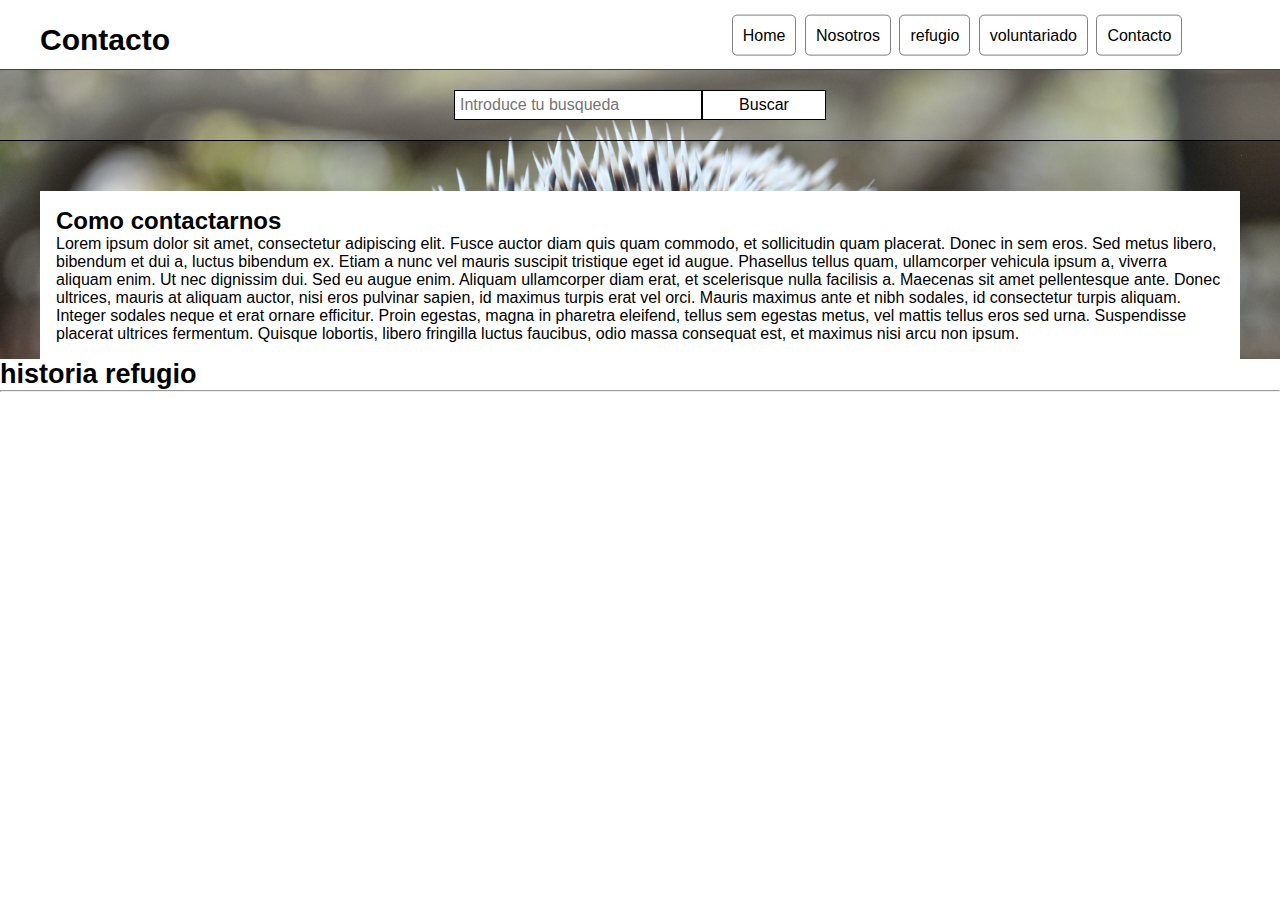
<file: src/pages/contacto.html>
<!DOCTYPE html>
<html lang="en">

<head>
    <meta charset="UTF-8">
    <meta http-equiv="X-UA-Compatible" content="IE=edge">
    <meta name="viewport" content="width=device-width, initial-scale=1.0">
    <title>Contacto</title>
    <link rel="stylesheet" href="../css/styles.css">
</head>

<body>
    <header>
        <div class=" box">
            <div id="logo">
                <h1>Contacto</h1>
            </div>
            <nav id="menu">
                <ul>
                    <li><a href="../index.html">Home</a></li>
                    <li><a href="./nosotros.html">Nosotros</a></li>
                    <li><a href="./refugio.html">refugio</a></li>
                    <li><a href="./voluntariado.html">voluntariado</a></li>
                    <li><a href="./contacto.html">Contacto</a></li>
                </ul>
            </nav>
        </div>
    </header>
    <main>
        <section id="searcher">
            <form action="">
                <input type="text" placeholder="Introduce tu busqueda"><button type="submit">Buscar</button>
            </form>
        </section>
        <article class="box">
            <h3>Como contactarnos</h3>
            <p>
                Lorem ipsum dolor sit amet, consectetur adipiscing elit. Fusce auctor diam quis quam
                commodo, et
                sollicitudin quam placerat. Donec in sem eros. Sed metus libero, bibendum et dui a,
                luctus
                bibendum ex. Etiam a nunc vel mauris suscipit tristique eget id augue. Phasellus tellus
                quam,
                ullamcorper vehicula ipsum a, viverra aliquam enim. Ut nec dignissim dui. Sed eu augue
                enim.
                Aliquam ullamcorper diam erat, et scelerisque nulla facilisis a. Maecenas sit amet
                pellentesque
                ante. Donec ultrices, mauris at aliquam auctor, nisi eros pulvinar sapien, id maximus
                turpis
                erat vel orci. Mauris maximus ante et nibh sodales, id consectetur turpis aliquam.
                Integer
                sodales neque et erat ornare efficitur. Proin egestas, magna in pharetra eleifend,
                tellus sem
                egestas metus, vel mattis tellus eros sed urna. Suspendisse placerat ultrices fermentum.
                Quisque
                lobortis, libero fringilla luctus faucibus, odio massa consequat est, et maximus nisi
                arcu non
                ipsum.
            </p>
        </article>
        </section>
    </main>


    <h2>historia refugio</h2>
    <hr>
    </header>





</body>

</html>
</file>
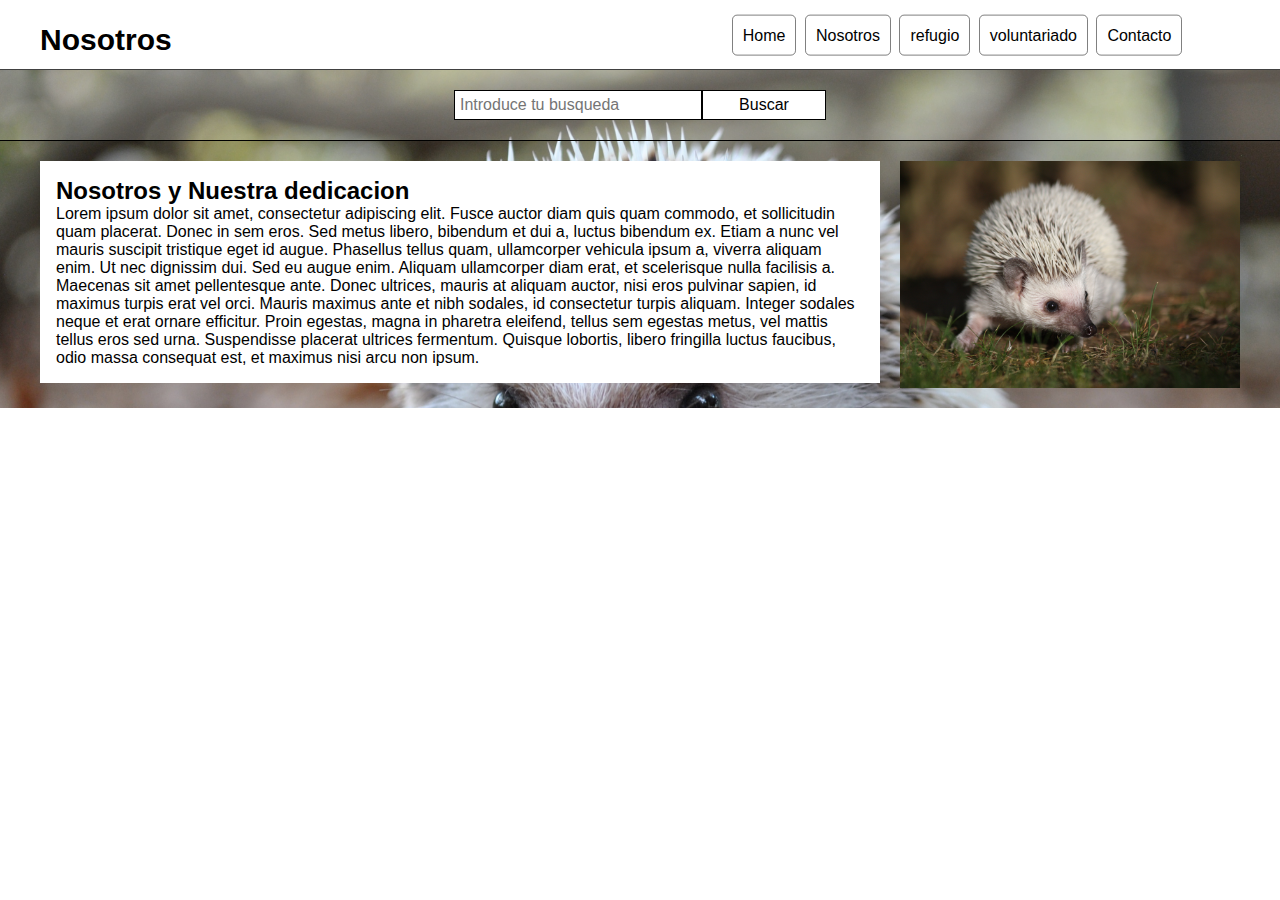
<file: src/pages/nosotros.html>
<!DOCTYPE html>
<html lang="en">
<head>
    <meta charset="UTF-8">
    <meta http-equiv="X-UA-Compatible" content="IE=edge">
    <meta name="viewport" content="width=device-width, initial-scale=1.0">
    <title>Nosotros</title>
    <link rel="stylesheet" href="../css/styles.css">
    </head>
<body>
    <header>
        <div class=" box">
    <div id="logo">
        <h1>Nosotros</h1>
    </div>
    <nav id="menu">
        <ul>
            <li><a href="../index.html">Home</a></li>
            <li><a href="./nosotros.html">Nosotros</a></li>
            <li><a href="./refugio.html">refugio</a></li>
            <li><a href="./voluntariado.html">voluntariado</a></li>
            <li><a href="./contacto.html">Contacto</a></li>
        </ul>
    </nav>
    </div>
</header>
    <main id="page-nosotros">
        <section id="searcher"> 
            <form action="">
                <input type="text" placeholder="Introduce tu busqueda"><button type="submit">Buscar</button>
            </form>
        </section>
        <div class="box">
            <article class="sidebar-content">
                <h3>Nosotros y Nuestra dedicacion</h3>
                <p>
                    Lorem ipsum dolor sit amet, consectetur adipiscing elit. Fusce auctor diam quis quam
                    commodo, et
                    sollicitudin quam placerat. Donec in sem eros. Sed metus libero, bibendum et dui a,
                    luctus
                    bibendum ex. Etiam a nunc vel mauris suscipit tristique eget id augue. Phasellus tellus
                    quam,
                    ullamcorper vehicula ipsum a, viverra aliquam enim. Ut nec dignissim dui. Sed eu augue
                    enim.
                    Aliquam ullamcorper diam erat, et scelerisque nulla facilisis a. Maecenas sit amet
                    pellentesque
                    ante. Donec ultrices, mauris at aliquam auctor, nisi eros pulvinar sapien, id maximus
                    turpis
                    erat vel orci. Mauris maximus ante et nibh sodales, id consectetur turpis aliquam.
                    Integer
                    sodales neque et erat ornare efficitur. Proin egestas, magna in pharetra eleifend,
                    tellus sem
                    egestas metus, vel mattis tellus eros sed urna. Suspendisse placerat ultrices fermentum.
                    Quisque
                    lobortis, libero fringilla luctus faucibus, odio massa consequat est, et maximus nisi
                    arcu non
                    ipsum.
                </p>
            </article><section class="sidebar">
                <picture>
                    <img src="../images/hedgehog-2.jpg">
                </picture>
            </section>
        </div>
    
            

    </main>



    </body>

</html>
</file>
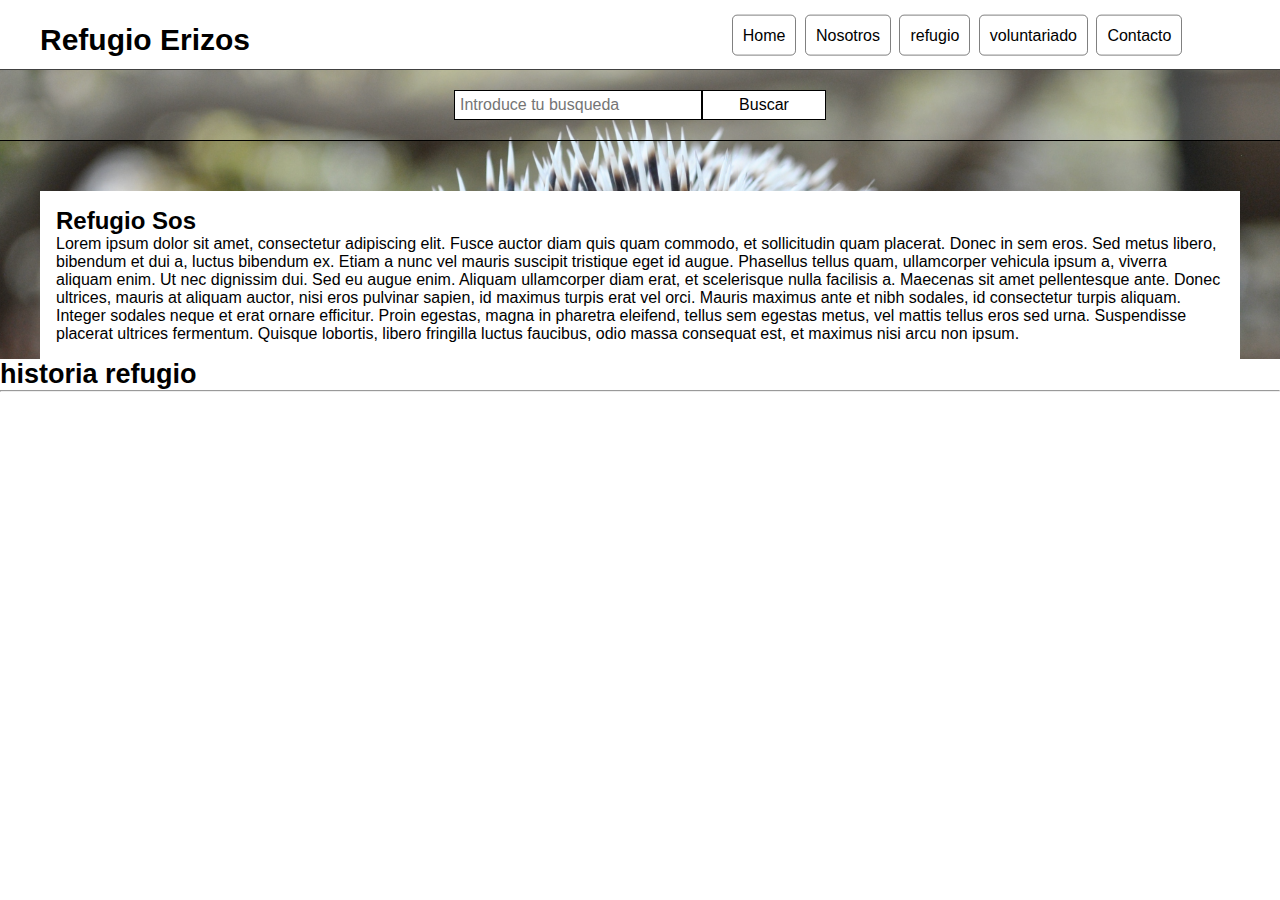
<file: src/pages/refugio.html>
<!DOCTYPE html>
<html lang="en">

<head>
    <meta charset="UTF-8">
    <meta http-equiv="X-UA-Compatible" content="IE=edge">
    <meta name="viewport" content="width=device-width, initial-scale=1.0">
    <title>Refugio</title>
    <link rel="stylesheet" href="../css/styles.css">
</head>

<body>
    <header>
        <div class=" box">
            <div id="logo">
                <h1>Refugio Erizos</h1>
            </div>
            <nav id="menu">
                <ul>
                    <li><a href="../index.html">Home</a></li>
                    <li><a href="./nosotros.html">Nosotros</a></li>
                    <li><a href="./refugio.html">refugio</a></li>
                    <li><a href="./voluntariado.html">voluntariado</a></li>
                    <li><a href="./contacto.html">Contacto</a></li>
                </ul>
            </nav>
        </div>
    </header>
    <main>
        <section id="searcher">
            <form action="">
                <input type="text" placeholder="Introduce tu busqueda"><button type="submit">Buscar</button>
            </form>
        </section>
        <article class="box">
            <h3>Refugio Sos</h3>
            <p>
                Lorem ipsum dolor sit amet, consectetur adipiscing elit. Fusce auctor diam quis quam
                commodo, et
                sollicitudin quam placerat. Donec in sem eros. Sed metus libero, bibendum et dui a,
                luctus
                bibendum ex. Etiam a nunc vel mauris suscipit tristique eget id augue. Phasellus tellus
                quam,
                ullamcorper vehicula ipsum a, viverra aliquam enim. Ut nec dignissim dui. Sed eu augue
                enim.
                Aliquam ullamcorper diam erat, et scelerisque nulla facilisis a. Maecenas sit amet
                pellentesque
                ante. Donec ultrices, mauris at aliquam auctor, nisi eros pulvinar sapien, id maximus
                turpis
                erat vel orci. Mauris maximus ante et nibh sodales, id consectetur turpis aliquam.
                Integer
                sodales neque et erat ornare efficitur. Proin egestas, magna in pharetra eleifend,
                tellus sem
                egestas metus, vel mattis tellus eros sed urna. Suspendisse placerat ultrices fermentum.
                Quisque
                lobortis, libero fringilla luctus faucibus, odio massa consequat est, et maximus nisi
                arcu non
                ipsum.
            </p>
        </article>
        </section>
    </main>


    <h2>historia refugio</h2>
    <hr>
    </header>





</body>

</html>
</file>
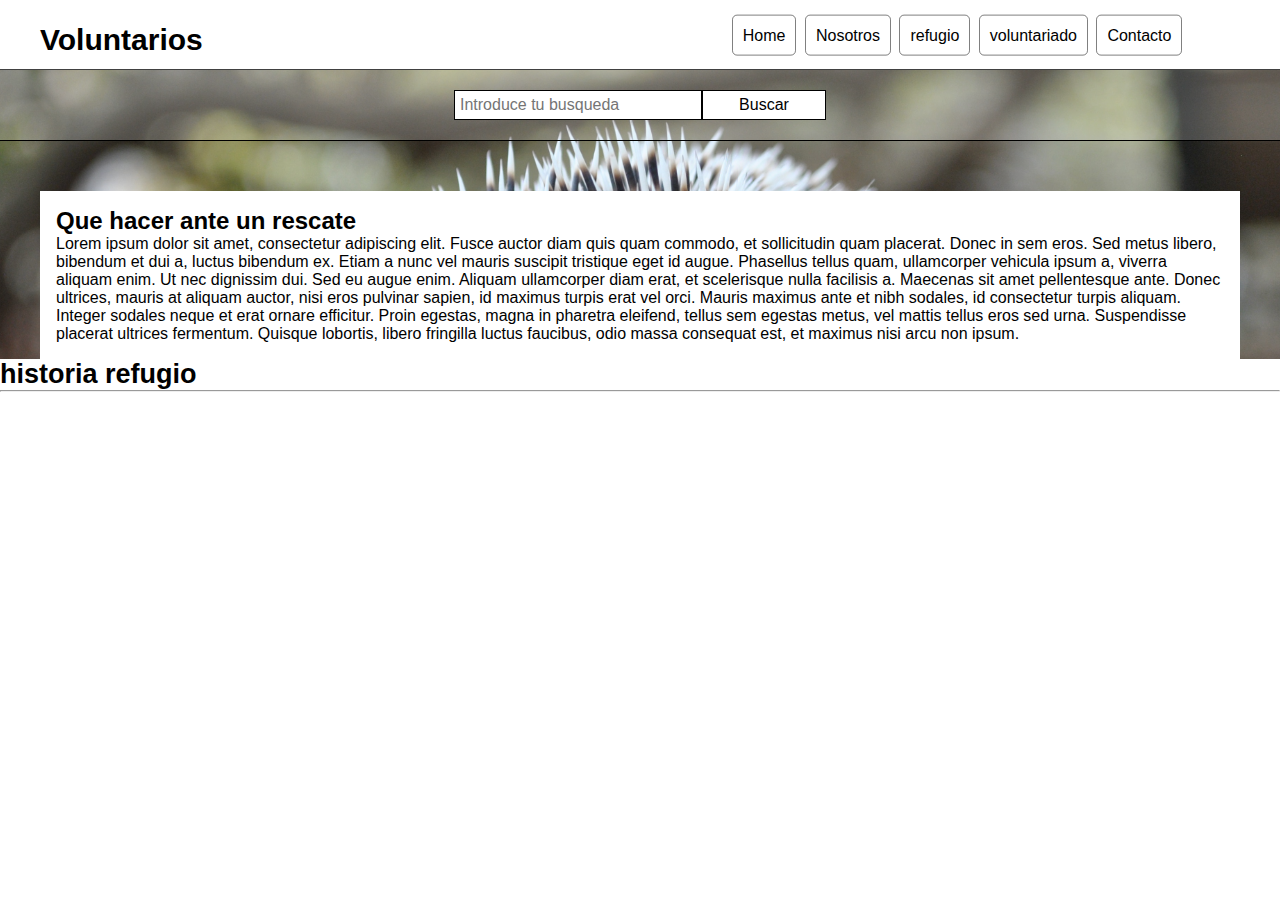
<file: src/pages/voluntariado.html>
<!DOCTYPE html>
<html lang="en">

<head>
    <meta charset="UTF-8">
    <meta http-equiv="X-UA-Compatible" content="IE=edge">
    <meta name="viewport" content="width=device-width, initial-scale=1.0">
    <title>voluntariado</title>
    <link rel="stylesheet" href="../css/styles.css">
</head>

<body>
    <header>
        <div class=" box">
            <div id="logo">
                <h1>Voluntarios</h1>
            </div>
            <nav id="menu">
                <ul>
                    <li><a href="../index.html">Home</a></li>
                    <li><a href="./nosotros.html">Nosotros</a></li>
                    <li><a href="./refugio.html">refugio</a></li>
                    <li><a href="./voluntariado.html">voluntariado</a></li>
                    <li><a href="./contacto.html">Contacto</a></li>
                </ul>
            </nav>
        </div>
    </header>
    <main>
        <section id="searcher">
            <form action="">
                <input type="text" placeholder="Introduce tu busqueda"><button type="submit">Buscar</button>
            </form>
        </section>
        <article class="box">
            <h3>Que hacer ante un rescate</h3>
            <p>
                Lorem ipsum dolor sit amet, consectetur adipiscing elit. Fusce auctor diam quis quam
                commodo, et
                sollicitudin quam placerat. Donec in sem eros. Sed metus libero, bibendum et dui a,
                luctus
                bibendum ex. Etiam a nunc vel mauris suscipit tristique eget id augue. Phasellus tellus
                quam,
                ullamcorper vehicula ipsum a, viverra aliquam enim. Ut nec dignissim dui. Sed eu augue
                enim.
                Aliquam ullamcorper diam erat, et scelerisque nulla facilisis a. Maecenas sit amet
                pellentesque
                ante. Donec ultrices, mauris at aliquam auctor, nisi eros pulvinar sapien, id maximus
                turpis
                erat vel orci. Mauris maximus ante et nibh sodales, id consectetur turpis aliquam.
                Integer
                sodales neque et erat ornare efficitur. Proin egestas, magna in pharetra eleifend,
                tellus sem
                egestas metus, vel mattis tellus eros sed urna. Suspendisse placerat ultrices fermentum.
                Quisque
                lobortis, libero fringilla luctus faucibus, odio massa consequat est, et maximus nisi
                arcu non
                ipsum.
            </p>
        </article>
        </section>
    </main>


    <h2>historia refugio</h2>
    <hr>
    </header>





</body>

</html>
</file>
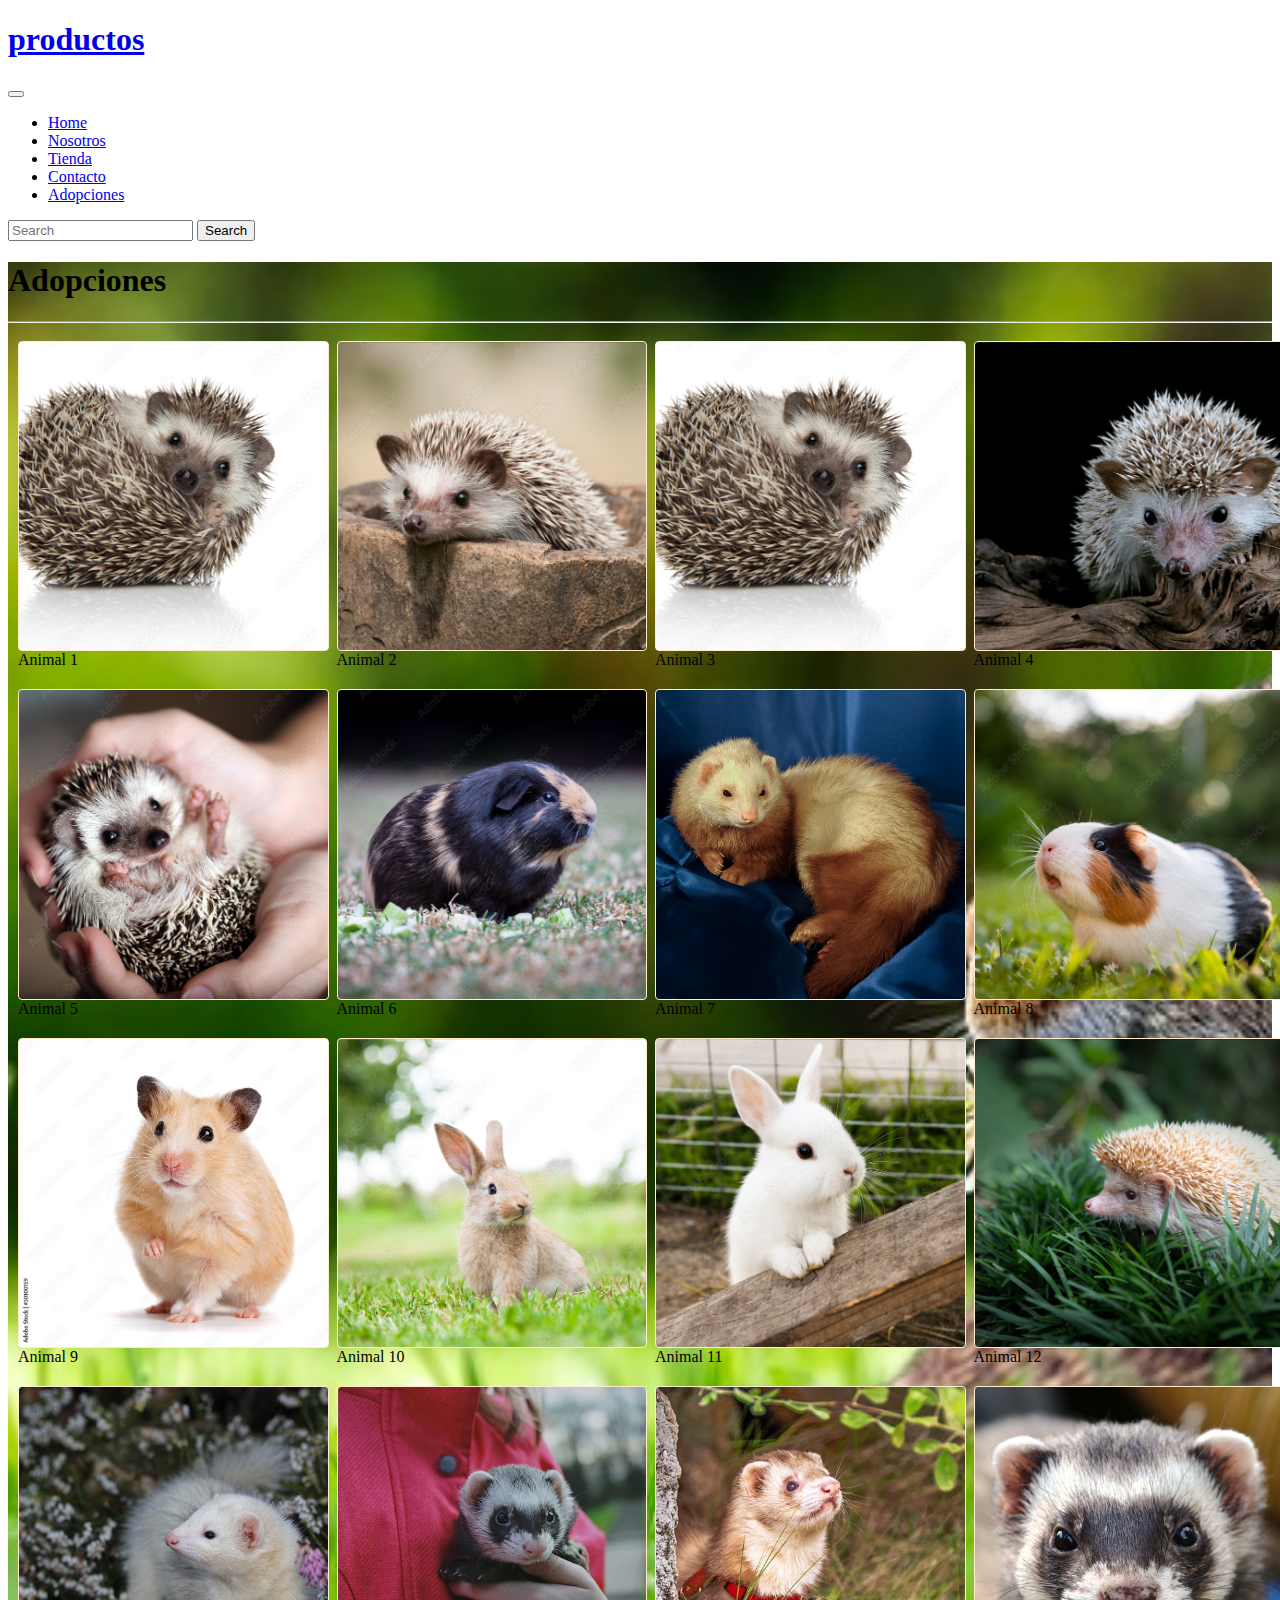
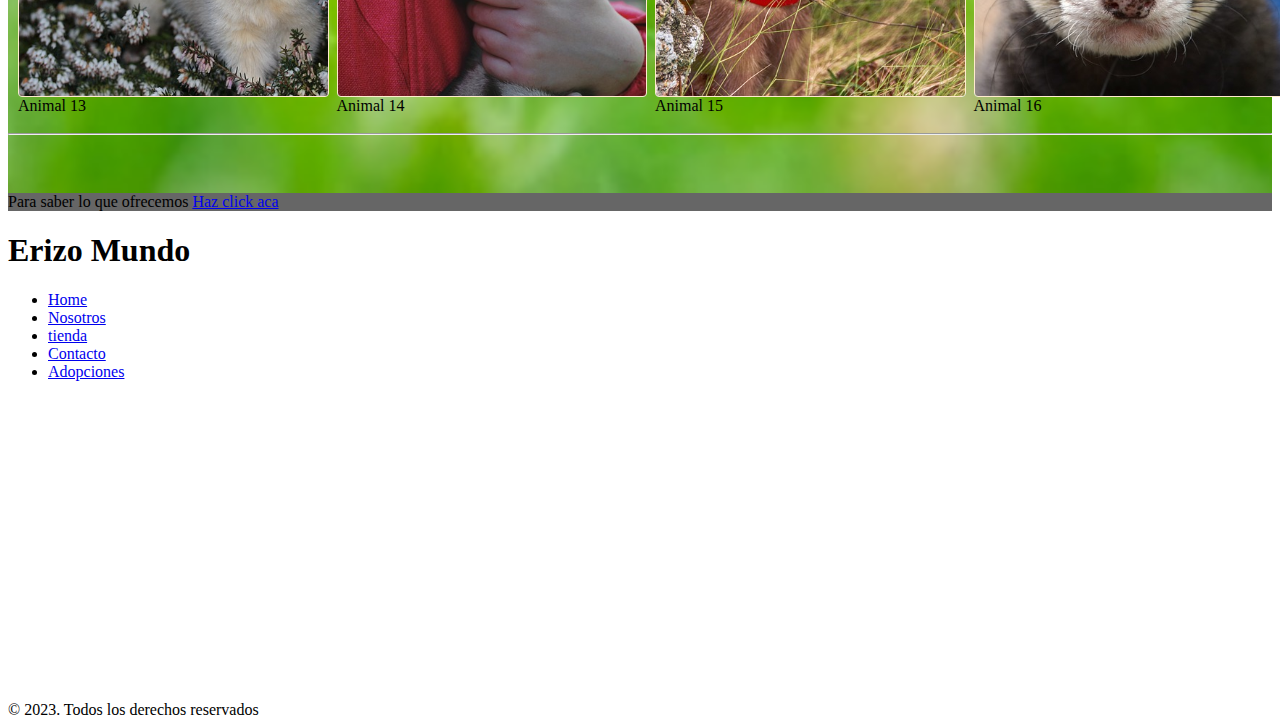
<file: src/entrega-2/pages/adopciones.html>
<!DOCTYPE html>
<html lang="en">

<head>
    <meta charset="UTF-8">
    <meta http-equiv="X-UA-Compatible" content="IE=edge">
    <meta name="viewport" content="width=device-width, initial-scale=1.0">
    <link href="https://cdn.jsdelivr.net/npm/bootstrap@5.3.0/dist/css/bootstrap.min.css" rel="stylesheet"
        integrity="sha384-9ndCyUaIbzAi2FUVXJi0CjmCapSmO7SnpJef0486qhLnuZ2cdeRhO02iuK6FUUVM" crossorigin="anonymous">
    <script src="https://cdn.jsdelivr.net/npm/bootstrap@5.3.0/dist/js/bootstrap.bundle.min.js"
        integrity="sha384-geWF76RCwLtnZ8qwWowPQNguL3RmwHVBC9FhGdlKrxdiJJigb/j/68SIy3Te4Bkz"
        crossorigin="anonymous"></script>
    <link rel="stylesheet" href="../css/-styles.css">
    <title>proyecto practica</title>
</head>

<body>
    <header class="fixed-top bg-dark">
        <nav class="navbar navbar-expand-lg navbar-dark bg-dark">
            <div class="container">
                <a class="navbar-brand text-light" href="../index.html">
                    <h1 class="d-inline-block">productos</h1>
                </a>
                <button class="navbar-toggler" type="button" data-bs-toggle="collapse"
                    data-bs-target="#navbarSupportedContent" aria-controls="navbarSupportedContent"
                    aria-expanded="false" aria-label="Toggle navigation">
                    <span class="navbar-toggler-icon"></span>
                </button>
                <div class="collapse navbar-collapse justify-content-end" id="navbarSupportedContent">
                    <ul class="navbar-nav mr-auto mt-2 mt-lg-0">
                        <li class="nav-item active">
                            <a class="nav-link text-light" href="../index.html">Home</a>
                        </li>
                        <li class="nav-item text-light">
                            <a class="nav-link text-light" href="./nosotros.html">Nosotros</a>
                        </li>
                        <li class="nav-item text-light">
                            <a class="nav-link text-light" href="./tienda.html">Tienda</a>
                        </li>
                        <li class="nav-item">
                            <a class="nav-link text-light" href="./contacto.html">Contacto</a>
                        </li>
                        <li class="nav-item">
                            <a class="nav-link text-light" href="./adopciones.html">Adopciones</a>
                        </li>
                    </ul>
                    <form class="d-flex" role="search">
                        <input class="form-control me-2" type="search" placeholder="Search" aria-label="Search">
                        <button class="btn btn-outline-success" type="submit">Search</button>
                    </form>
                </div>

            </div>
        </nav>
    </header>
    <main class="main-producto">
        <section class="main-hero text-center p-5" id="main-hero">
            <h1 class="text-white p-5 m-5">Adopciones</h1>
        </section>
       
        <hr>


        <div class="row-grid grid-container">

            <div class="bg-dark rounded-5 overflow-hidden">
                <div class="grid-item imagen-animal imagen-animal-1"></div>
                <div class="p-2 text-light text-center bg-black">Animal 1</div>
            </div>

            <div class="bg-dark rounded-5 overflow-hidden">
                <div class="grid-item imagen-animal imagen-animal-2"></div>
                <div class="p-2 text-light text-center bg-black">Animal 2</div>
            </div>

            <div class="bg-dark rounded-5 overflow-hidden">
                <div class="grid-item imagen-animal imagen-animal-3"></div>
                <div class="p-2 text-light text-center bg-black">Animal 3</div>
            </div>

            <div class="bg-dark rounded-5 overflow-hidden">
                <div class="grid-item imagen-animal imagen-animal-4"></div>
                <div class="p-2 text-light text-center bg-black">Animal 4</div>

            </div>
        </div>
        <div class="row-grid grid-container">

            <div class="bg-dark rounded-5 overflow-hidden">
                <div class="grid-item imagen-animal imagen-animal-5"></div>
                <div class="p-2 text-light text-center bg-black">Animal 5</div>
            </div>

            <div class="bg-dark rounded-5 overflow-hidden">
                <div class="grid-item imagen-animal imagen-animal-6"></div>
                <div class="p-2 text-light text-center bg-black">Animal 6</div>
            </div>

            <div class="bg-dark rounded-5 overflow-hidden">
                <div class="grid-item imagen-animal imagen-animal-7"></div>
                <div class="p-2 text-light text-center bg-black">Animal 7 </div>
            </div>

            <div class="bg-dark rounded-5 overflow-hidden">
                <div class="grid-item imagen-animal imagen-animal-8"></div>
                <div class="p-2 text-light text-center bg-black">Animal 8</div>

            </div>
        </div>


        <div class="row-grid grid-container">

            <div class="bg-dark rounded-5 overflow-hidden">
               <div class="grid-item imagen-animal imagen-animal-9"></div>
               <div class="p-2 text-light text-center bg-black">Animal 9</div>
            </div>
  
            <div class="bg-dark rounded-5 overflow-hidden">
              <div class="grid-item imagen-animal imagen-animal-10"></div>
             <div class="p-2 text-light text-center bg-black">Animal 10</div>
            </div>
  
            <div class="bg-dark rounded-5 overflow-hidden">
              <div class="grid-item imagen-animal imagen-animal-11"></div>
              <div class="p-2 text-light text-center bg-black">Animal 11</div>
            </div>

            <div class="bg-dark rounded-5 overflow-hidden">
                <div class="grid-item imagen-animal imagen-animal-12"></div>
                <div class="p-2 text-light text-center bg-black">Animal 12</div>
            </div>
        </div>


        <div class="row-grid grid-container"> 
            <div class="bg-dark rounded-5 overflow-hidden">
                <div class="grid-item imagen-animal imagen-animal-13"></div>
                <div class="p-2 text-light text-center bg-black">Animal 13</div>
            </div>
            <div class="bg-dark rounded-5 overflow-hidden">
                <div class="grid-item imagen-animal imagen-animal-14"></div>
                <div class="p-2 text-light text-center bg-black">Animal 14</div>
            </div>
            <div class="bg-dark rounded-5 overflow-hidden">
                <div class="grid-item imagen-animal imagen-animal-15"></div>
                <div class="p-2 text-light text-center bg-black">Animal 15</div>
            </div>
            <div class="bg-dark rounded-5 overflow-hidden">
                <div class="grid-item imagen-animal imagen-animal-16"></div>
                <div class="p-2 text-light text-center bg-black">Animal 16</div>
            </div>
        </div>


        <hr>
        <!-- 
        <p>

            Lorem ipsum dolor sit amet consectetur adipisicing elit. Eius, doloribus possimus. Maxime ex doloremque
            alias sint quis. Veniam modi officiis, facere cum similique delectus rerum, quos voluptates odit sequi
            excepturi.
            Lorem ipsum dolor sit amet consectetur adipisicing elit. Enim modi corrupti quisquam similique quaerat
            provident hic, asperiores labore vero. Saepe blanditiis alias quos voluptas atque repudiandae amet
            pariatur, corrupti nesciunt?
            Lorem ipsum dolor sit amet consectetur adipisicing elit. Facilis, mollitia perferendis suscipit fuga,
            dicta id aut accusamus earum eum cupiditate repellat itaque pariatur impedit minus! Quod consequuntur
            fugiat architecto sunt.
            Lorem ipsum dolor sit amet consectetur adipisicing elit. Explicabo illum rerum laborum aliquid repellat
            amet excepturi laboriosam asperiores, quisquam accusamus quibusdam, aperiam officia vel hic alias
            voluptatem impedit molestias eveniet.
            Lorem ipsum dolor sit amet consectetur, adipisicing elit. Enim eum, ut ipsam explicabo illum neque id
            inventore ullam! Harum incidunt ratione blanditiis cupiditate dicta possimus voluptatem, aliquam facere
            vitae eveniet.
            lorem
            <br>
            Lorem ipsum dolor sit amet consectetur adipisicing elit. Eius, doloribus possimus. Maxime ex doloremque
            alias sint quis. Veniam modi officiis, facere cum similique delectus rerum, quos voluptates odit sequi
            excepturi.
            Lorem ipsum
            lorem
        </p> -->

    </main>
    <footer class="bg-dark text-center">
        <section class="footer-cta p-5 text-light">
            Para saber lo que ofrecemos <a class="btn btn-primary" href="./tienda.html">Haz click aca</a>
        </section>
        <section class="footer-info container">
            <div class="row align-items-center">
                <div class="col">
                    <h1 class="text-white width-auto">Erizo Mundo</h1>
                </div>
                <div class="col">
                    <ul class="list-unstyled">
                        <li class="text-light">
                            <a class="list-style-none text-light" href="../index.html">Home</a>
                        </li>
                        <li class="text-light">
                            <a class="text-light" href="./nosotros.html">Nosotros</a>
                        </li>
                        <li class=" text-light">
                            <a class="text-light" href="./tienda.html">tienda</a>
                        </li>
                        <li class="nav-item">
                            <a class="text-light" href="./contacto.html">Contacto</a>
                        </li>
                        <li class="text-light">
                            <a class="list-style-none text-light" href="./Adopciones.html">Adopciones</a>
                        </li>
                    </ul>
                </div>
                <div class="col">
                    <iframe
                        src="https://www.google.com/maps/embed?pb=!1m18!1m12!1m3!1d3284.1942364719225!2d-58.37735382437224!3d-34.59924957295584!2m3!1f0!2f0!3f0!3m2!1i1024!2i768!4f13.1!3m3!1m2!1s0x95bccacb0b1afcaf%3A0x8d53a5cf4f399e9c!2zR2FsZXLDrWFzIFBhY8OtZmljbw!5e0!3m2!1ses-419!2sar!4v1685235382365!5m2!1ses-419!2sar"
                        width="100%" height="300" style="border:0;" allowfullscreen="" loading="lazy"
                        referrerpolicy="no-referrer-when-downgrade"></iframe>
                </div>
            </div>
        </section>
        <section class="footer-copyright p-2 text-light bg-black">
            &copy; 2023. Todos los derechos reservados
        </section>
    </footer>
</body>
</file>
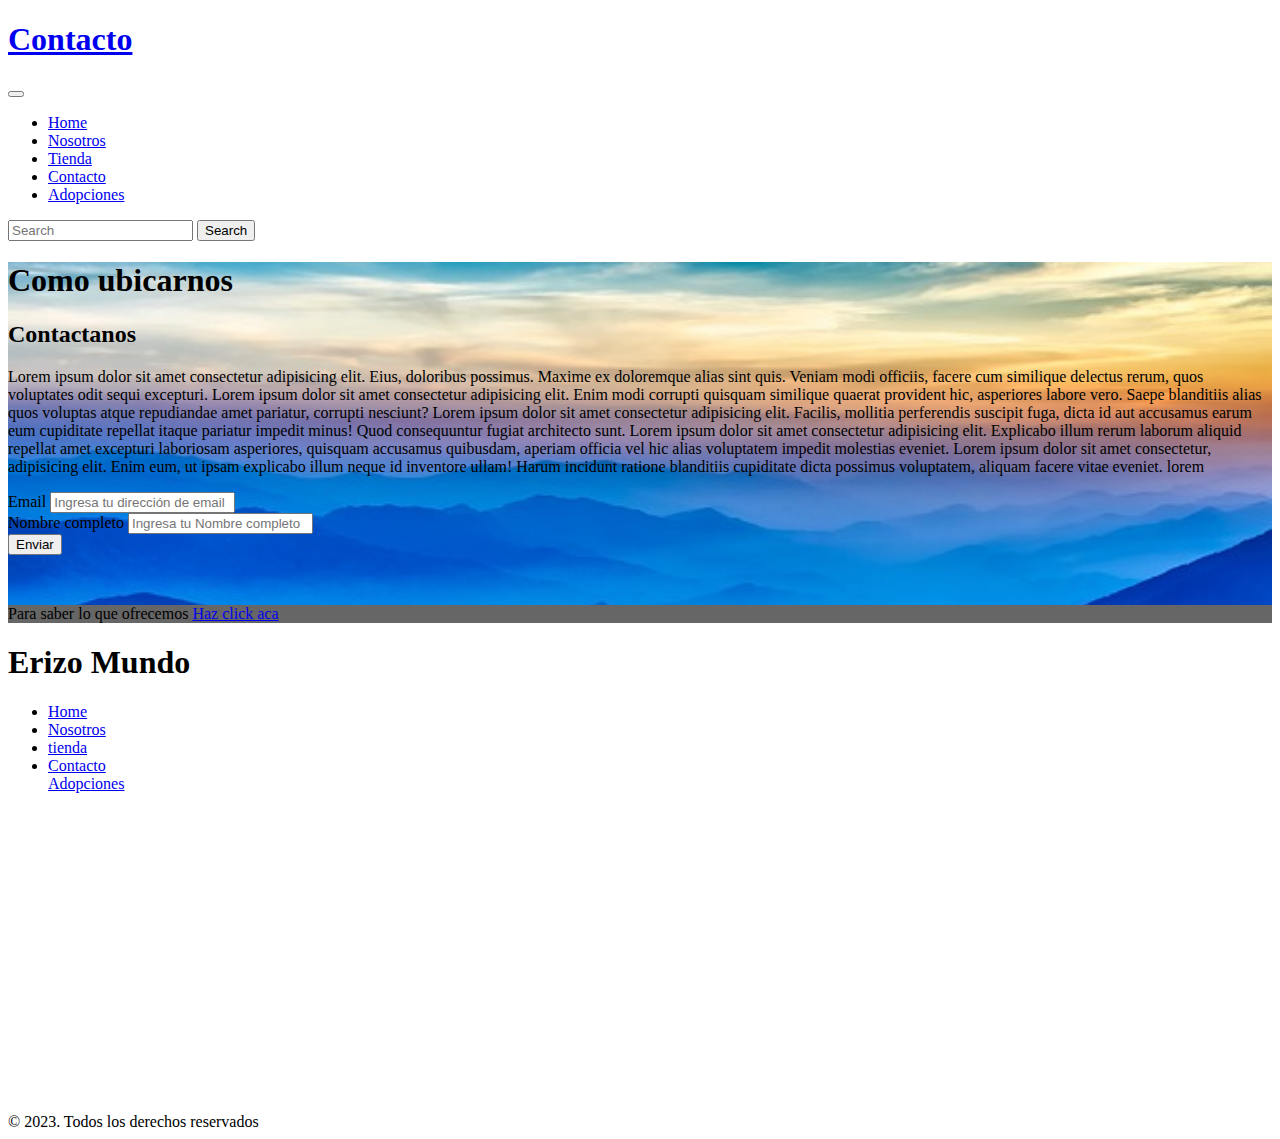
<file: src/entrega-2/pages/contacto.html>
<!DOCTYPE html>
<html lang="en">

<head>
    <meta charset="UTF-8">
    <meta http-equiv="X-UA-Compatible" content="IE=edge">
    <meta name="viewport" content="width=device-width, initial-scale=1.0">
    <link href="https://cdn.jsdelivr.net/npm/bootstrap@5.3.0/dist/css/bootstrap.min.css" rel="stylesheet" integrity="sha384-9ndCyUaIbzAi2FUVXJi0CjmCapSmO7SnpJef0486qhLnuZ2cdeRhO02iuK6FUUVM" crossorigin="anonymous">
    <script src="https://cdn.jsdelivr.net/npm/bootstrap@5.3.0/dist/js/bootstrap.bundle.min.js" integrity="sha384-geWF76RCwLtnZ8qwWowPQNguL3RmwHVBC9FhGdlKrxdiJJigb/j/68SIy3Te4Bkz" crossorigin="anonymous"></script>
    <link rel="stylesheet" href="../css/-styles.css">
    <title>proyecto practica</title>
</head>

<body> 
    <header class="fixed-top bg-dark">  
        <nav class="navbar navbar-expand-lg navbar-dark bg-dark">
            <div class="container">
                <a class="navbar-brand text-light" href="../index.html">
                    <h1 class="d-inline-block">Contacto</h1>
                </a>
                <button class="navbar-toggler" type="button" data-bs-toggle="collapse" data-bs-target="#navbarSupportedContent" aria-controls="navbarSupportedContent" aria-expanded="false" aria-label="Toggle navigation">
                  <span class="navbar-toggler-icon"></span>
                </button>
                <div class="collapse navbar-collapse justify-content-end" id="navbarSupportedContent">
                    <ul class="navbar-nav mr-auto mt-2 mt-lg-0">
                        <li class="nav-item active">
                            <a class="nav-link text-light" href="../index.html">Home</a>
                        </li>
                        <li class="nav-item text-light">
                            <a class="nav-link text-light" href="./nosotros.html">Nosotros</a>
                        </li>
                        <li class="nav-item text-light">
                            <a class="nav-link text-light" href="./tienda.html">Tienda</a>
                        </li>
                        <li class="nav-item">
                            <a class="nav-link text-light" href="./contacto.html">Contacto</a>
                        </li> 
                        <li class="nav-item">
                            <a class="nav-link text-light" href="./adopciones.html">Adopciones</a>
                        </li> 
                    </ul>
                    <form class="d-flex" role="search">
                      <input class="form-control me-2" type="search" placeholder="Search" aria-label="Search">
                      <button class="btn btn-outline-success" type="submit">Search</button>
                    </form>
                </div>
                
            </div>
        </nav>
    </header>
    <main class="main-contacto">
        <section class="main-hero text-center p-5" id="main-hero">
            <h1 class="text-white p-5 m-5">Como ubicarnos</h1>
        </section>
        <section class="about-us container" id="about-us">
            <div class="row">
                <div class="col-3">
                    <h2 class="text-white">Contactanos</h2>
                    <p>
                        Lorem ipsum dolor sit amet consectetur adipisicing elit. Eius, doloribus possimus. Maxime ex doloremque
                        alias sint quis. Veniam modi officiis, facere cum similique delectus rerum, quos voluptates odit sequi
                        excepturi.
                        Lorem ipsum dolor sit amet consectetur adipisicing elit. Enim modi corrupti quisquam similique quaerat
                        provident hic, asperiores labore vero. Saepe blanditiis alias quos voluptas atque repudiandae amet
                        pariatur, corrupti nesciunt?
                        Lorem ipsum dolor sit amet consectetur adipisicing elit. Facilis, mollitia perferendis suscipit fuga,
                        dicta id aut accusamus earum eum cupiditate repellat itaque pariatur impedit minus! Quod consequuntur
                        fugiat architecto sunt.
                        Lorem ipsum dolor sit amet consectetur adipisicing elit. Explicabo illum rerum laborum aliquid repellat
                        amet excepturi laboriosam asperiores, quisquam accusamus quibusdam, aperiam officia vel hic alias
                        voluptatem impedit molestias eveniet.
                        Lorem ipsum dolor sit amet consectetur, adipisicing elit. Enim eum, ut ipsam explicabo illum neque id
                        inventore ullam! Harum incidunt ratione blanditiis cupiditate dicta possimus voluptatem, aliquam facere
                        vitae eveniet.
                        lorem
        
                        <br>
                    </p>
                </div>
                <form  class="col-9 p-3 bg-dark text-light">
                    <div class="row">
                        <div class="col">
                            <label class="form-label" for="email">
                                Email
                            </label>
                            <input class="form-control"  type="email" name="email" id="email" placeholder="Ingresa tu dirección de email">
                        </div>
                    </div>
                    <div class="row">
                        <div class="col">
                            <label class="form-label" for="name">
                                Nombre completo
                            </label>
                            <input class="form-control"  type="text" name="name" id="name" placeholder="Ingresa tu Nombre completo">
                        </div>
                    </div>
                    <button type="submit" class="btn btn-light btn-lg mt-3" >Enviar</button>
                </div>
            </div>
        </section>
    </main>
    <footer class="bg-dark text-center">
        <section class="footer-cta p-5 text-light">
            Para saber lo que ofrecemos <a class="btn btn-primary" href="./tienda.html">Haz click aca</a>
        </section>
        <section class="footer-info container">
            <div class="row align-items-center">
                <div class="col">
                    <h1 class="text-white width-auto">Erizo Mundo</h1>
                </div>
                <div class="col">
                    <ul class="list-unstyled">
                        <li class="text-light">
                            <a class="list-style-none text-light" href="../index.html">Home</a>
                        </li>
                        <li class="text-light">
                            <a class="text-light" href="./nosotros.html">Nosotros</a>
                        </li>
                        <li class=" text-light">
                            <a class="text-light" href="./tienda.html">tienda</a>
                        </li>
                        <li class="nav-item">
                            <a class="text-light" href="./contacto.html">Contacto</a>
                        </li> 
                        <a class="nav-link text-light" href="./Adopciones.html">Adopciones</a>
                    </li> 
                    </ul>
                </div>
                <div class="col">
                    <iframe src="https://www.google.com/maps/embed?pb=!1m18!1m12!1m3!1d3284.1942364719225!2d-58.37735382437224!3d-34.59924957295584!2m3!1f0!2f0!3f0!3m2!1i1024!2i768!4f13.1!3m3!1m2!1s0x95bccacb0b1afcaf%3A0x8d53a5cf4f399e9c!2zR2FsZXLDrWFzIFBhY8OtZmljbw!5e0!3m2!1ses-419!2sar!4v1685235382365!5m2!1ses-419!2sar" width="100%" height="300" style="border:0;" allowfullscreen="" loading="lazy" referrerpolicy="no-referrer-when-downgrade"></iframe>
                </div>
            </div>
        </section>
        <section class="footer-copyright p-2 text-light bg-black">
            &copy; 2023. Todos los derechos reservados
        </section>
    </footer>
</body>
</file>
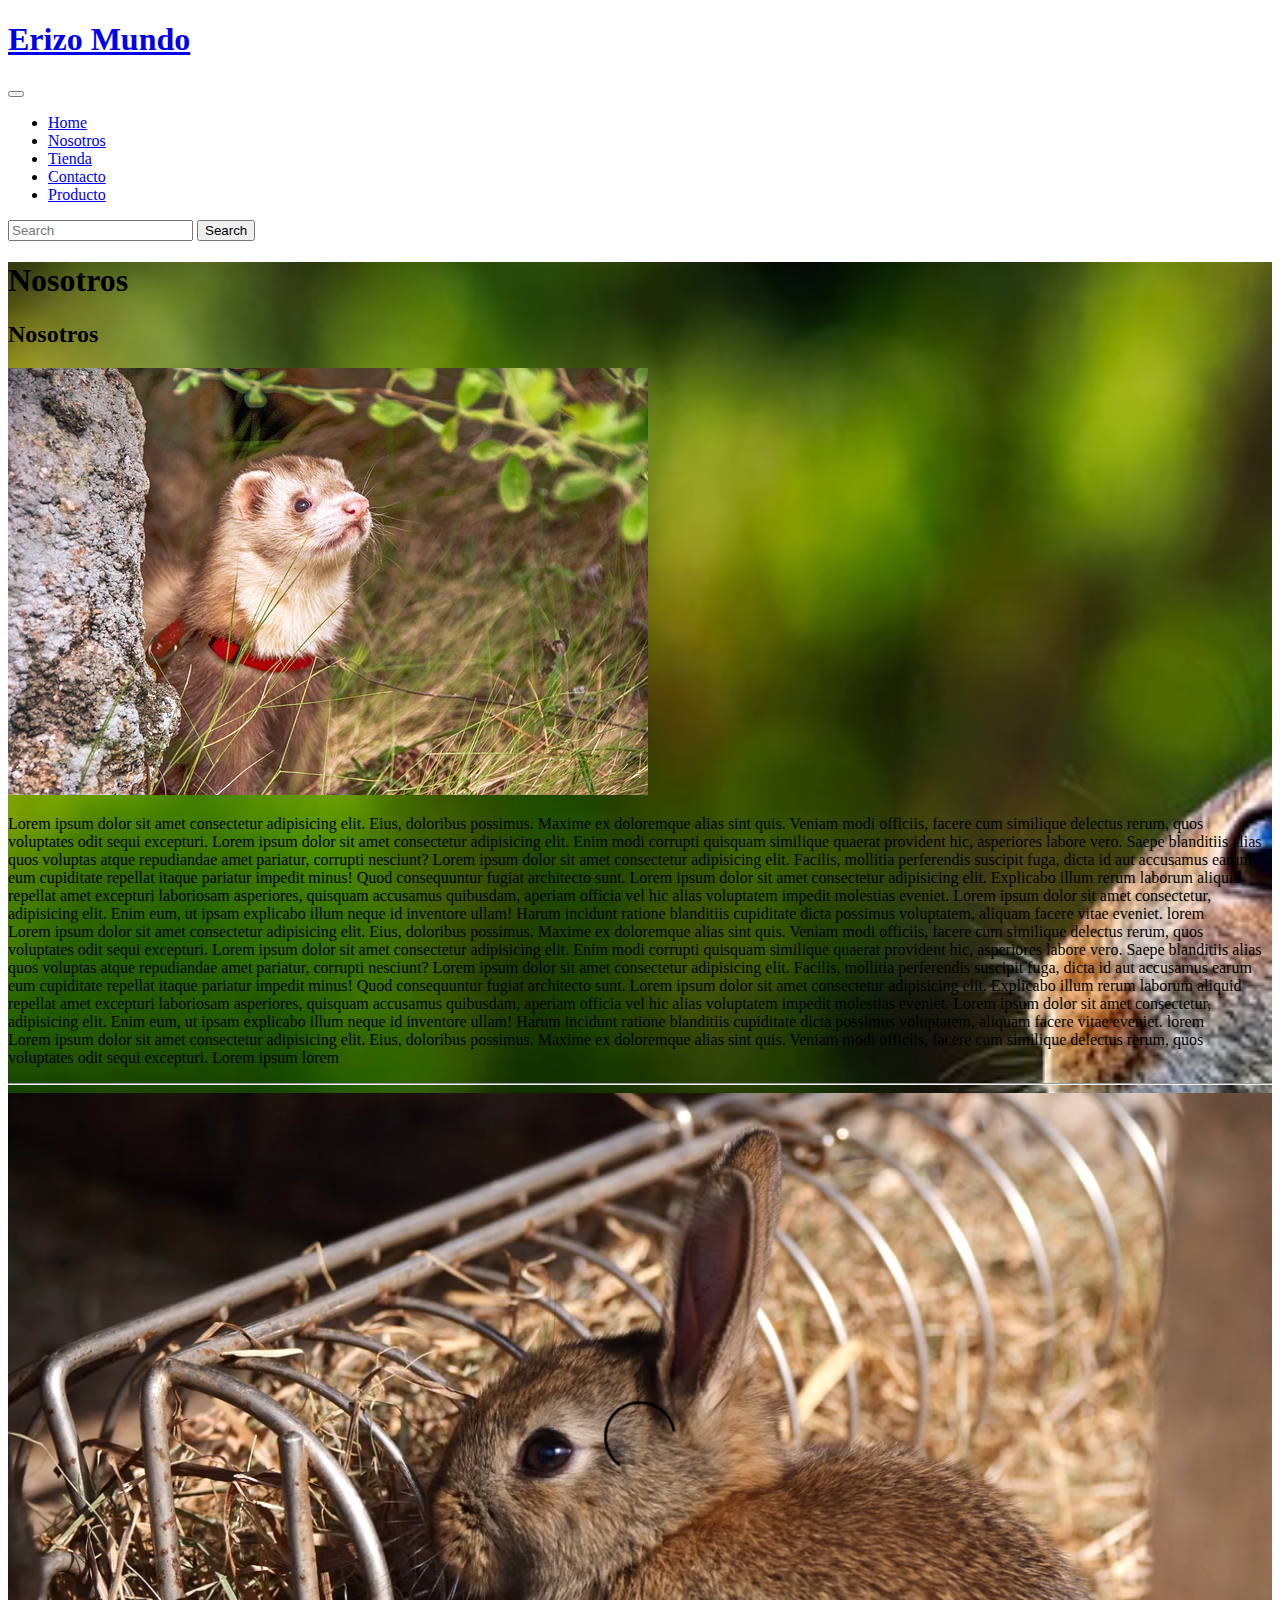
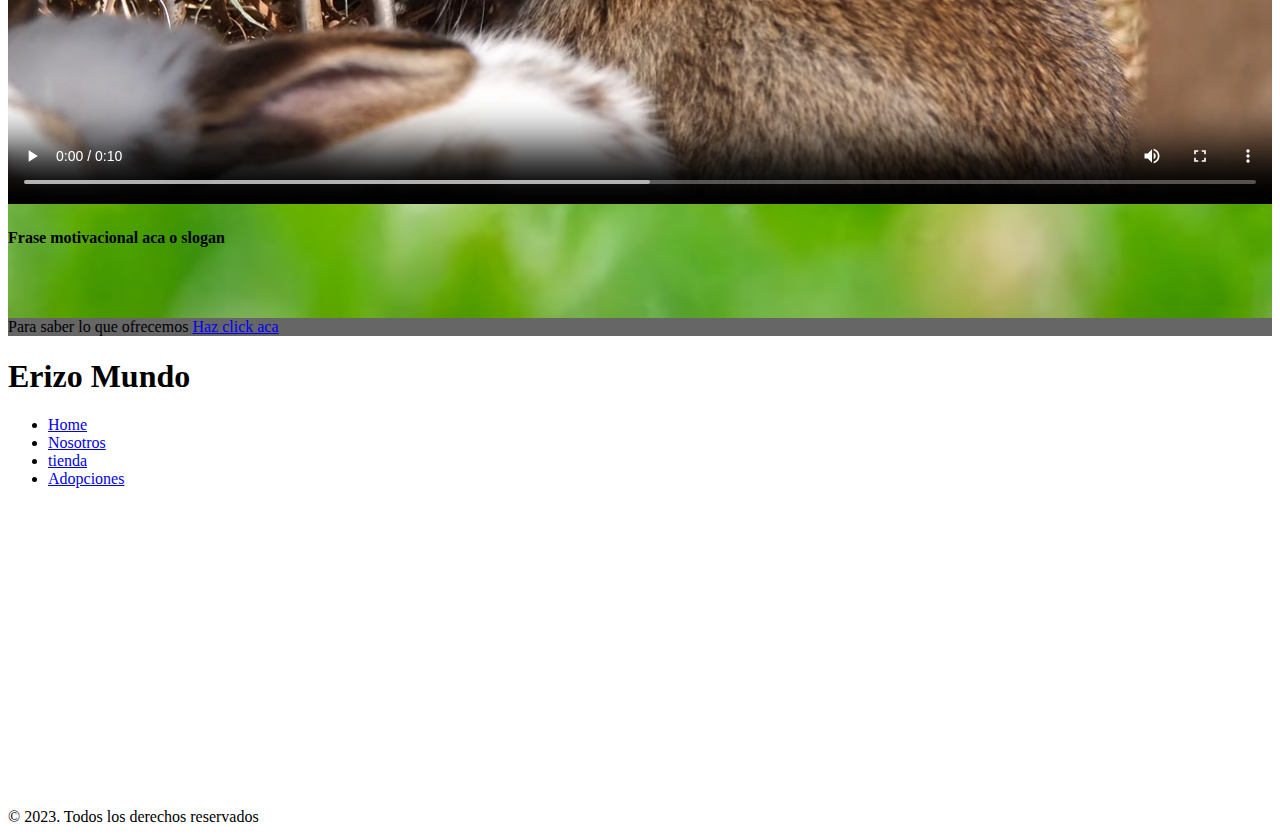
<file: src/entrega-2/pages/nosotros.html>
<!DOCTYPE html>
<html lang="en">

<head>
    <meta charset="UTF-8">
    <meta http-equiv="X-UA-Compatible" content="IE=edge">
    <meta name="viewport" content="width=device-width, initial-scale=1.0">
    <link href="https://cdn.jsdelivr.net/npm/bootstrap@5.3.0/dist/css/bootstrap.min.css" rel="stylesheet" integrity="sha384-9ndCyUaIbzAi2FUVXJi0CjmCapSmO7SnpJef0486qhLnuZ2cdeRhO02iuK6FUUVM" crossorigin="anonymous">
    <script src="https://cdn.jsdelivr.net/npm/bootstrap@5.3.0/dist/js/bootstrap.bundle.min.js" integrity="sha384-geWF76RCwLtnZ8qwWowPQNguL3RmwHVBC9FhGdlKrxdiJJigb/j/68SIy3Te4Bkz" crossorigin="anonymous"></script>
    <link rel="stylesheet" href="../css/-styles.css">
    <title>proyecto practica</title>
</head>

<body> 
    <header class="fixed-top bg-dark">  
        <nav class="navbar navbar-expand-lg navbar-dark bg-dark">
            <div class="container">
                <a class="navbar-brand text-light" href="../index.html">
                    <h1 class="d-inline-block">Erizo Mundo</h1>
                </a>
                <button class="navbar-toggler" type="button" data-bs-toggle="collapse" data-bs-target="#navbarSupportedContent" aria-controls="navbarSupportedContent" aria-expanded="false" aria-label="Toggle navigation">
                  <span class="navbar-toggler-icon"></span>
                </button>
                <div class="collapse navbar-collapse justify-content-end" id="navbarSupportedContent">
                    <ul class="navbar-nav mr-auto mt-2 mt-lg-0">
                        <li class="nav-item active">
                            <a class="nav-link text-light" href="../index.html">Home</a>
                        </li>
                        <li class="nav-item text-light">
                            <a class="nav-link text-light" href="./nosotros.html">Nosotros</a>
                        </li>
                        <li class="nav-item text-light">
                            <a class="nav-link text-light" href="./tienda.html">Tienda</a>
                        </li>
                        <li class="nav-item">
                            <a class="nav-link text-light" href="./contacto.html">Contacto</a>
                        </li> 
                        <li class="nav-item">
                            <a class="nav-link text-light" href="./adopciones.html">Producto</a>
                        </li> 
                    </ul>
                    <form class="d-flex" role="search">
                      <input class="form-control me-2" type="search" placeholder="Search" aria-label="Search">
                      <button class="btn btn-outline-success" type="submit">Search</button>
                    </form>
                </div>
                
            </div>
        </nav>
    </header>
    <main class="main-nosotrs">
        <section class="main-hero text-center p-5" id="main-hero">
            <h1 class="text-white p-5 m-5">Nosotros</h1>
        </section>
        <section class="about-us container" id="about-us">
            <div class="row">
                <div class="col-3">
                    <h2 class="text-white">Nosotros</h2>
                    <img class="w-100" src="../images/huron-pechera.jpg" alt="imagen erizo2">
                </div>
                <div class="col-9 p-3 bg-dark text-light">
                    <p>
                        Lorem ipsum dolor sit amet consectetur adipisicing elit. Eius, doloribus possimus. Maxime ex doloremque
                        alias sint quis. Veniam modi officiis, facere cum similique delectus rerum, quos voluptates odit sequi
                        excepturi.
                        Lorem ipsum dolor sit amet consectetur adipisicing elit. Enim modi corrupti quisquam similique quaerat
                        provident hic, asperiores labore vero. Saepe blanditiis alias quos voluptas atque repudiandae amet
                        pariatur, corrupti nesciunt?
                        Lorem ipsum dolor sit amet consectetur adipisicing elit. Facilis, mollitia perferendis suscipit fuga,
                        dicta id aut accusamus earum eum cupiditate repellat itaque pariatur impedit minus! Quod consequuntur
                        fugiat architecto sunt.
                        Lorem ipsum dolor sit amet consectetur adipisicing elit. Explicabo illum rerum laborum aliquid repellat
                        amet excepturi laboriosam asperiores, quisquam accusamus quibusdam, aperiam officia vel hic alias
                        voluptatem impedit molestias eveniet.
                        Lorem ipsum dolor sit amet consectetur, adipisicing elit. Enim eum, ut ipsam explicabo illum neque id
                        inventore ullam! Harum incidunt ratione blanditiis cupiditate dicta possimus voluptatem, aliquam facere
                        vitae eveniet.
                        lorem
        
                        <br>
        
                        Lorem ipsum dolor sit amet consectetur adipisicing elit. Eius, doloribus possimus. Maxime ex doloremque
                        alias sint quis. Veniam modi officiis, facere cum similique delectus rerum, quos voluptates odit sequi
                        excepturi.
                        Lorem ipsum dolor sit amet consectetur adipisicing elit. Enim modi corrupti quisquam similique quaerat
                        provident hic, asperiores labore vero. Saepe blanditiis alias quos voluptas atque repudiandae amet
                        pariatur, corrupti nesciunt?
                        Lorem ipsum dolor sit amet consectetur adipisicing elit. Facilis, mollitia perferendis suscipit fuga,
                        dicta id aut accusamus earum eum cupiditate repellat itaque pariatur impedit minus! Quod consequuntur
                        fugiat architecto sunt.
                        Lorem ipsum dolor sit amet consectetur adipisicing elit. Explicabo illum rerum laborum aliquid repellat
                        amet excepturi laboriosam asperiores, quisquam accusamus quibusdam, aperiam officia vel hic alias
                        voluptatem impedit molestias eveniet.
                        Lorem ipsum dolor sit amet consectetur, adipisicing elit. Enim eum, ut ipsam explicabo illum neque id
                        inventore ullam! Harum incidunt ratione blanditiis cupiditate dicta possimus voluptatem, aliquam facere
                        vitae eveniet.
                        lorem
                        <br>
                        Lorem ipsum dolor sit amet consectetur adipisicing elit. Eius, doloribus possimus. Maxime ex doloremque
                        alias sint quis. Veniam modi officiis, facere cum similique delectus rerum, quos voluptates odit sequi
                        excepturi.
                        Lorem ipsum
                        lorem
                    </p>
                <hr>
                <section class="video">
                    <video controls autoplay>
                        <source src="../videos/rabbit-video.mp4">
                    </video>
                    <div>
                        <h4>Frase motivacional aca o slogan</h4>
                    </div>
                </section>

                </div>
            </div>
        </section>
    </main>
    <footer class="bg-dark text-center">
        <section class="footer-cta p-5 text-light">
            Para saber lo que ofrecemos <a class="btn btn-primary" href="./tienda.html">Haz click aca</a>
        </section>
        <section class="footer-info container">
            <div class="row align-items-center">
                <div class="col">
                    <h1 class="text-white width-auto">Erizo Mundo</h1>
                </div>
                <div class="col">
                    <ul class="list-unstyled">
                        <li class="text-light">
                            <a class="list-style-none text-light" href="../index.html">Home</a>
                        </li>
                        <li class="text-light">
                            <a class="text-light" href="./nosotros.html">Nosotros</a>
                        </li>
                        <li class=" text-light">
                            <a class="text-light" href="./tienda.html">tienda</a>
                        </li>
                        <li class="nav-item">
                            <a class="text-light" href="./Adopciones.html">Adopciones</a>
                        </li> 
                    </ul>
                </div>
                <div class="col">
                    <iframe src="https://www.google.com/maps/embed?pb=!1m18!1m12!1m3!1d3284.1942364719225!2d-58.37735382437224!3d-34.59924957295584!2m3!1f0!2f0!3f0!3m2!1i1024!2i768!4f13.1!3m3!1m2!1s0x95bccacb0b1afcaf%3A0x8d53a5cf4f399e9c!2zR2FsZXLDrWFzIFBhY8OtZmljbw!5e0!3m2!1ses-419!2sar!4v1685235382365!5m2!1ses-419!2sar" width="100%" height="300" style="border:0;" allowfullscreen="" loading="lazy" referrerpolicy="no-referrer-when-downgrade"></iframe>
                </div>
            </div>
        </section>
        <section class="footer-copyright p-2 text-light bg-black">
            &copy; 2023. Todos los derechos reservados
        </section>
    </footer>
</body>
</file>
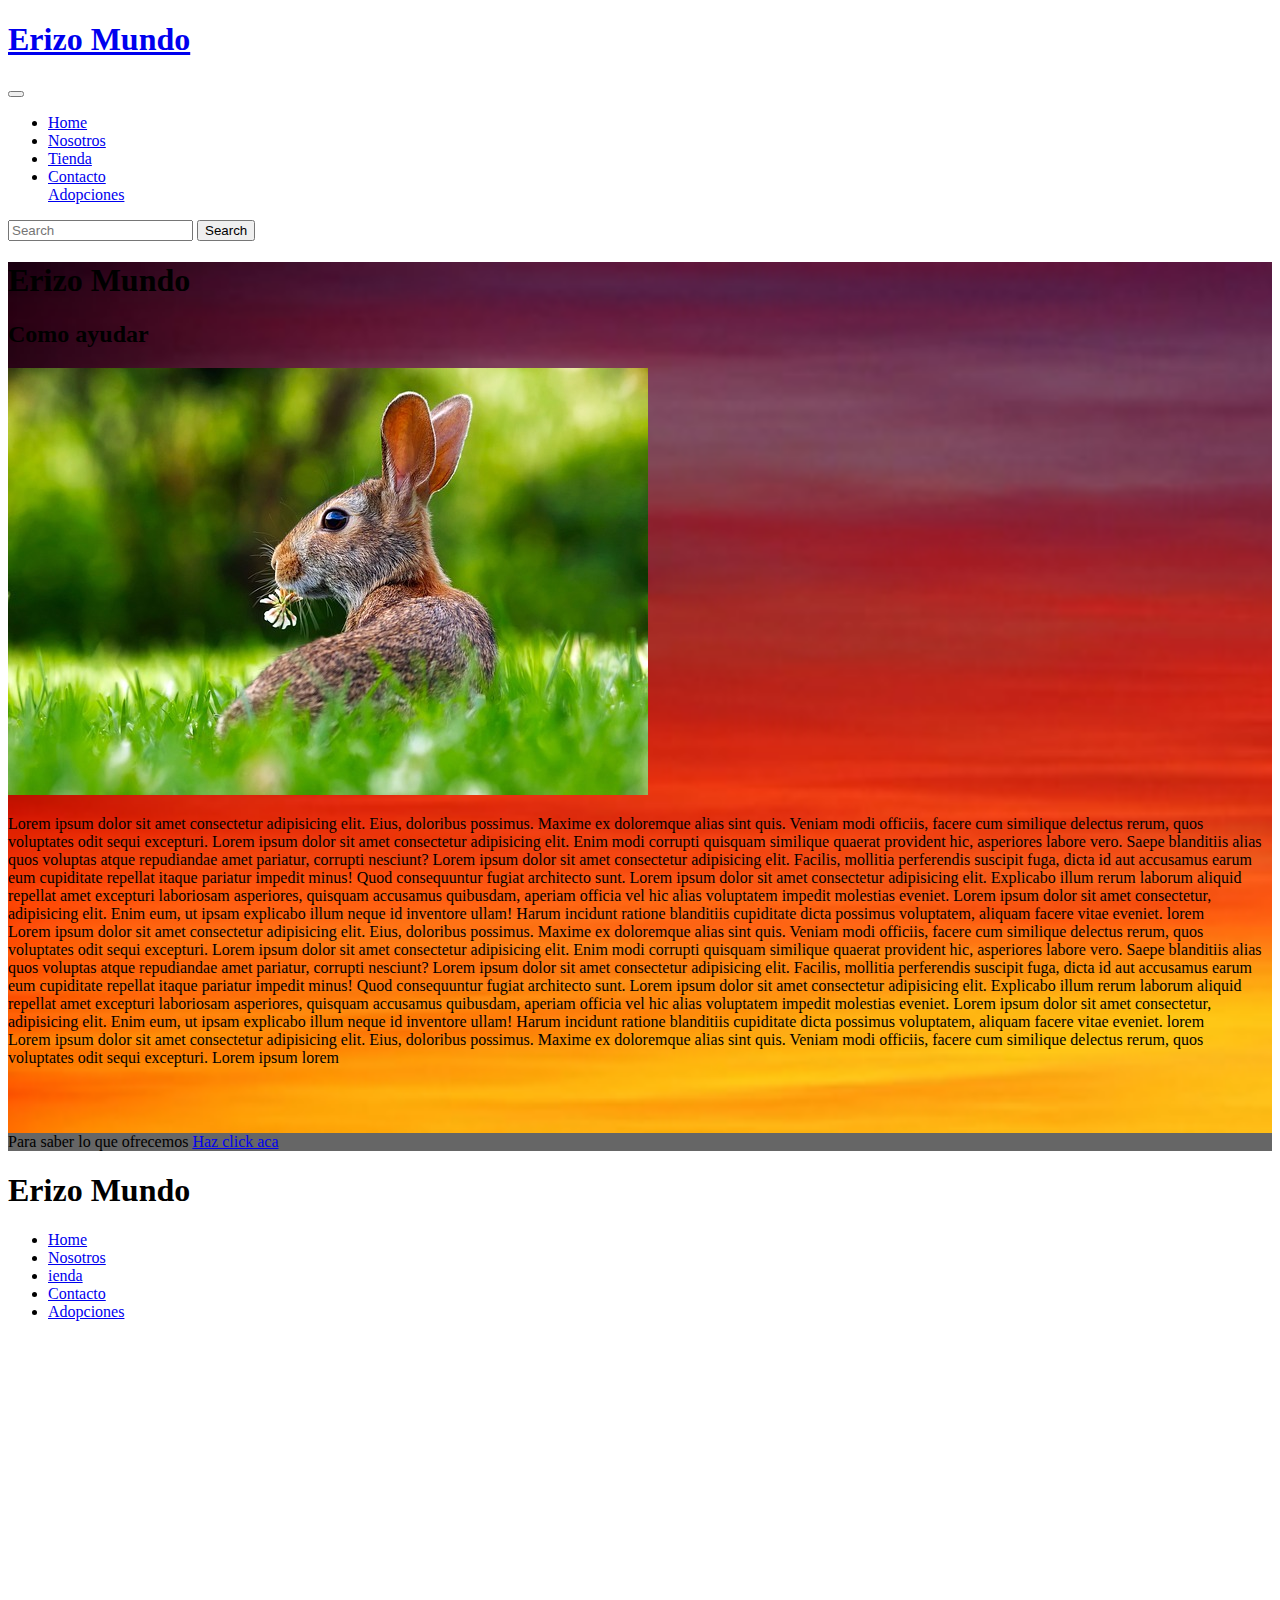
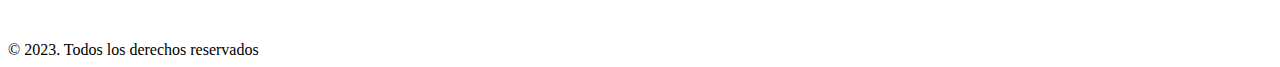
<file: src/entrega-2/pages/tienda.html>
<!DOCTYPE html>
<html lang="en">

<head>
    <meta charset="UTF-8">
    <meta http-equiv="X-UA-Compatible" content="IE=edge">
    <meta name="viewport" content="width=device-width, initial-scale=1.0">
    <link href="https://cdn.jsdelivr.net/npm/bootstrap@5.3.0/dist/css/bootstrap.min.css" rel="stylesheet" integrity="sha384-9ndCyUaIbzAi2FUVXJi0CjmCapSmO7SnpJef0486qhLnuZ2cdeRhO02iuK6FUUVM" crossorigin="anonymous">
    <script src="https://cdn.jsdelivr.net/npm/bootstrap@5.3.0/dist/js/bootstrap.bundle.min.js" integrity="sha384-geWF76RCwLtnZ8qwWowPQNguL3RmwHVBC9FhGdlKrxdiJJigb/j/68SIy3Te4Bkz" crossorigin="anonymous"></script>
    <link rel="stylesheet" href="../css/-styles.css">
    <title>proyecto practica</title>
</head>

<body> 
    <header class="fixed-top bg-dark">  
        <nav class="navbar navbar-expand-lg navbar-dark bg-dark">
            <div class="container">
                <a class="navbar-brand text-light" href="../index.html">
                    <h1 class="d-inline-block">Erizo Mundo</h1>
                </a>
                <button class="navbar-toggler" type="button" data-bs-toggle="collapse" data-bs-target="#navbarSupportedContent" aria-controls="navbarSupportedContent" aria-expanded="false" aria-label="Toggle navigation">
                  <span class="navbar-toggler-icon"></span>
                </button>
                <div class="collapse navbar-collapse justify-content-end" id="navbarSupportedContent">
                    <ul class="navbar-nav mr-auto mt-2 mt-lg-0">
                        <li class="nav-item active">
                            <a class="nav-link text-light" href="../index.html">Home</a>
                        </li>
                        <li class="nav-item text-light">
                            <a class="nav-link text-light" href="./nosotros.html">Nosotros</a>
                        </li>
                        <li class="nav-item text-light">
                            <a class="nav-link text-light" href="./tienda.html">Tienda</a>
                        </li>
                        <li class="nav-item">
                            <a class="nav-link text-light" href="./contacto.html">Contacto</a>
                        </li> 
                        <a class="nav-link text-light" href="./adopciones.html">Adopciones</a>
                    </li> 
                        
                    </ul>
                    <form class="d-flex" role="search">
                      <input class="form-control me-2" type="search" placeholder="Search" aria-label="Search">
                      <button class="btn btn-outline-success" type="submit">Search</button>
                    </form>
                </div>
                
            </div>
        </nav>
    </header>
    <main class="main-tienda">
        <section class="main-hero text-center p-5" id="main-hero">
            <h1 class="text-white p-5 m-5">Erizo Mundo</h1>
        </section>
        <section class="about-us container" id="about-us">
            <div class="row">
                <div class="col-3">
                    <h2 class="text-white">Como ayudar</h2>
                    <img class="w-100" src="../images/rabbit-green.jpg" alt="conejo green">
                </div>
                <div class="col-9 p-3 bg-dark text-light">
                    <p>
                        Lorem ipsum dolor sit amet consectetur adipisicing elit. Eius, doloribus possimus. Maxime ex doloremque
                        alias sint quis. Veniam modi officiis, facere cum similique delectus rerum, quos voluptates odit sequi
                        excepturi.
                        Lorem ipsum dolor sit amet consectetur adipisicing elit. Enim modi corrupti quisquam similique quaerat
                        provident hic, asperiores labore vero. Saepe blanditiis alias quos voluptas atque repudiandae amet
                        pariatur, corrupti nesciunt?
                        Lorem ipsum dolor sit amet consectetur adipisicing elit. Facilis, mollitia perferendis suscipit fuga,
                        dicta id aut accusamus earum eum cupiditate repellat itaque pariatur impedit minus! Quod consequuntur
                        fugiat architecto sunt.
                        Lorem ipsum dolor sit amet consectetur adipisicing elit. Explicabo illum rerum laborum aliquid repellat
                        amet excepturi laboriosam asperiores, quisquam accusamus quibusdam, aperiam officia vel hic alias
                        voluptatem impedit molestias eveniet.
                        Lorem ipsum dolor sit amet consectetur, adipisicing elit. Enim eum, ut ipsam explicabo illum neque id
                        inventore ullam! Harum incidunt ratione blanditiis cupiditate dicta possimus voluptatem, aliquam facere
                        vitae eveniet.
                        lorem
        
                        <br>
        
                        Lorem ipsum dolor sit amet consectetur adipisicing elit. Eius, doloribus possimus. Maxime ex doloremque
                        alias sint quis. Veniam modi officiis, facere cum similique delectus rerum, quos voluptates odit sequi
                        excepturi.
                        Lorem ipsum dolor sit amet consectetur adipisicing elit. Enim modi corrupti quisquam similique quaerat
                        provident hic, asperiores labore vero. Saepe blanditiis alias quos voluptas atque repudiandae amet
                        pariatur, corrupti nesciunt?
                        Lorem ipsum dolor sit amet consectetur adipisicing elit. Facilis, mollitia perferendis suscipit fuga,
                        dicta id aut accusamus earum eum cupiditate repellat itaque pariatur impedit minus! Quod consequuntur
                        fugiat architecto sunt.
                        Lorem ipsum dolor sit amet consectetur adipisicing elit. Explicabo illum rerum laborum aliquid repellat
                        amet excepturi laboriosam asperiores, quisquam accusamus quibusdam, aperiam officia vel hic alias
                        voluptatem impedit molestias eveniet.
                        Lorem ipsum dolor sit amet consectetur, adipisicing elit. Enim eum, ut ipsam explicabo illum neque id
                        inventore ullam! Harum incidunt ratione blanditiis cupiditate dicta possimus voluptatem, aliquam facere
                        vitae eveniet.
                        lorem
                        <br>
                        Lorem ipsum dolor sit amet consectetur adipisicing elit. Eius, doloribus possimus. Maxime ex doloremque
                        alias sint quis. Veniam modi officiis, facere cum similique delectus rerum, quos voluptates odit sequi
                        excepturi.
                        Lorem ipsum
                        lorem
                    </p>
                
                </div>
            </div>
        </section>
    </main>
    <footer class="bg-dark text-center">
        <section class="footer-cta p-5 text-light">
            Para saber lo que ofrecemos <a class="btn btn-primary" href="./tienda.html">Haz click aca</a>
        </section>
        <section class="footer-info container">
            <div class="row align-items-center">
                <div class="col">
                    <h1 class="text-white width-auto">Erizo Mundo</h1>
                </div>
                <div class="col">
                    <ul class="list-unstyled">
                        <li class="text-light">
                            <a class="list-style-none text-light" href="../index.html">Home</a>
                        </li>
                        <li class="text-light">
                            <a class="text-light" href="./nosotros.html">Nosotros</a>
                        </li>
                        <li class=" text-light">
                            <a class="text-light" href="./tienda.html">ienda</a>
                        </li>
                        <li class="nav-item">
                            <a class="text-light" href="./contacto.html">Contacto</a>
                        </li> 
                        <li class="nav-item">
                            <a class="nav-link text-light" href="./Adopciones.html">Adopciones</a>
                        </li> 
                    </ul>
                </div>
                <div class="col">
                    <iframe src="https://www.google.com/maps/embed?pb=!1m18!1m12!1m3!1d3284.1942364719225!2d-58.37735382437224!3d-34.59924957295584!2m3!1f0!2f0!3f0!3m2!1i1024!2i768!4f13.1!3m3!1m2!1s0x95bccacb0b1afcaf%3A0x8d53a5cf4f399e9c!2zR2FsZXLDrWFzIFBhY8OtZmljbw!5e0!3m2!1ses-419!2sar!4v1685235382365!5m2!1ses-419!2sar" width="100%" height="300" style="border:0;" allowfullscreen="" loading="lazy" referrerpolicy="no-referrer-when-downgrade"></iframe>
                </div>
            </div>
        </section>
        <section class="footer-copyright p-2 text-light bg-black">
            &copy; 2023. Todos los derechos reservados
        </section>
    </footer>
</body>
</file>
<file: src/css/styles.css>
/*
 * Reinicia todo y establece los valores defaults.
 */
* {
    margin: 0; /* Quita los margenes por defecto*/    
    padding: 0; /* Quita los rellenos por defecto*/ 
    box-sizing: border-box; /* Establece que el tamaño de la caja se basa en la caja del borde (incluye border y padding) */
    position: relative; /* la posición es relativa al flujo general de la pagina*/
    font-family: 'Open Sans', sans-serif; /* Usamos la tipografia de google setteada en el head*/
    font-size:16px;/* Establecemos el tamaño  de fuente predeterminado*/
    z-index: 1;/* la profundidad base de todo es 1 */
    color:black; /* el color de la fuente es negro por defecto */
    outline:none; /* nada tiene el borde de enfoque predeterminado */
    text-decoration: none; /*Quita las decoraciones a los textos*/
    background-position: center center; /* las imagenes de fondo estaran centradas por defecto */
    background-size: cover; /* las imagenes de fondo cubriran todo el elemento */
    vertical-align: middle; /* Alineamos verticalmente al medio */
}
a{
    color: inherit;/* los links tendran el color que indica su padre */
}
/*Definimos el tamaño de la fuente de los encabezados */
h1{font-size: 30px;}
h2{font-size: 27px;}
h3{font-size: 24px;}
h4{font-size: 23px;}
h5{font-size: 20px;}
h6{font-size: 17px;}
img{
    max-width: 100%;
}
/* creamos .box, para tener el contenido centrado */
.box{ 
    width:1200px; /* establecemos el ancho de lo que estara en la caja */
    margin: auto; /* centramos la caja horizontamente*/
}
main{
    margin-top:70px;
    background-image: url(../images/hedgehog-1.jpg);
    background-attachment: fixed; /*La imagen de fondo no se va a mover*/
}
main > section,
main > article{
    margin-top:50px!Important; /* Separamos las secciones unas de otras */
}
header{
    border-bottom: 1px solid rgba(1,1,1,0.75);
    background-color: white;
    position: fixed;
    height: 70px;
    top: 0;
    left: 0;
    z-index: 10;
    width: 100%;
}
article{
    background-color:white;
    padding:1em;
    margin:1em;
}
header > .box{
    height: inherit;
}
header > .box > #logo,
header > .box > #menu{
    display: inline-block;
    /* Centramos verticalmente en base a la altura del elemento padre */
    top:50%;
    transform:translateY(-50%);
}
header > .box > #logo{
    width:25%;
}
header > .box > #menu{
    width:70%;
    padding-left: 100px;
    text-align:right;
}
header > .box > #logo > h1{
    display:inline-block; /* volvemos el encabezado un elemento lineal para que pueda ocupar menos espacio*/
    width:auto;
}
header > .box > #menu > ul > li{
    display:inline-block;   
    text-align:center;
    padding:10px;
    border:1px solid rgba(1,1,1,0.5);
    border-radius:5px;
    margin: 2px;
}
main > #searcher{
    text-align:center;
    border-bottom: 1px solid black ;
    padding:20px;
    width: 100%;
    margin-top:0px;
    background-color:rgba(255,255,255,0.2)
}
main > #searcher > form > input,
main > #searcher > form > button{
    width:20%;
    display: inline-block;
    background-color:white;
    padding:5px;
    border:1px solid black;
}
main > #video{
    width:100%;
    height: calc(100vh - 70px); /*Establecemos la altura al tamaño de la pantalla menos los 70px del menu*/
}
main > #video > .box{
    top:50%;
    transform: translateY(-50%);
    align-items: center;
}
main > #video > .box > video{
    width:40%;
    display: inline-block;
}
main > #video > .box > div{
    width: calc(60% - 2em);
    font-size:30px;
    display: inline-block;
    padding:20px;
    background-color:white;
    margin:1em;

}
.sidebar-content{
    width:70%;
    display:inline-block;
    margin:20px 0;
    vertical-align: top;
}
.sidebar{
    width:30%;
    display: inline-block;
    margin:20px 0;
    padding-left:20px;
    vertical-align: top;
}
main > #searcher > form > button{
    width:10%;
}
footer{
    border-top:1px solid black;
}
footer > .footer-cta{
    padding:20px;
    text-align: center;
}
footer > .footer-cta > a{
    display:inline-block;
    padding:5px 20px;
    border:1px solid black;
    border-radius: 30px;
}
footer > .footer-company{
    background-color: #aaa;
    text-align: center;
    padding:20px;
}
footer > .footer-copyright{
    background-color: black;
    color:white;
    text-align: center;
    padding:10px;
    font-size: 12px;
}

footer> .footer-company{
    text-align: right;
}
</file>
<file: src/entrega-2/css/-styles.css>
.nav-link:hover{
    color:greenyellow!important;
}

main {
    background-image: url(../images/rabbit-green.jpg);
    background-size: cover;
    padding-bottom: 50px;
}
footer .footer-cta {
    background-color: #666;
}
.main-home {
    background-image: url(../images/erizo-sol.jpg);
    background-size: cover;
}

.main-contacto{
    background-image: url(../images/nepal-azul.jpg);
}

.main-tienda{
    background-image: url(../images/rojo.jpg);
}

.vertical-middle{
    position:relative;
    top: 50%;
    transform: translateY(-50%);
}

.video video {
    width:100%;
}
.row-grid{
    display:grid;
    align-items: center;
    grid-auto-rows: 1fr;
    width:100%;
    grid-template-columns: repeat(auto-fit,minmax(50px,1fr));
}
.grid-item {
    background-color: aqua;
    font-family: sans-serif;
    font-size: 3rem;
    display: flex;
    align-items: center;
    justify-content: center;
    border-radius: 4px;
    border:solid 1px blanchedalmond

    
}

.grid-item:hover {
    filter: opacity (0.8);
    transform: scale(1.05);
    
}

.grid-container {
    gap: 10px;
    padding: 10px;

}
.imagen-animal {
    background-size:cover;
    background-position: center center;
    width:100%;
    padding-top:100%;
}


.imagen-animal-1 {
    background-image: url(../images/bebe-erizo.jpeg);
}
.imagen-animal-2 {
    background-image: url(../images/erizo-arbol.jpeg);
}
.imagen-animal-3 {
    background-image: url(../images/erizo-bolita.jpeg);
}
.imagen-animal-4{
    background-image: url(../images/erizo-madera.jpg);
}

.imagen-animal-5{
    background-image: url(../images/erizo-manos.jpeg);
}

.imagen-animal-6{
    background-image: url(../images/roedor-1.jpeg);
}
.imagen-animal-7{
    background-image: url(../images/huron-.jpg);
}
.imagen-animal-8{
    background-image: url(../images/roedor-4-coba-2.jpeg);
}
.imagen-animal-9{
    background-image: url(../images/roedor-4-coba.jpeg);
}
.imagen-animal-10{
    background-image: url(../images/roedor-3-cone.jpeg);
}
.imagen-animal-11{
    background-image: url(../images/conejo-blanco.jpeg);
}
.imagen-animal-12{
    background-image: url(../images/erizo-verde.jpg);
}
.imagen-animal-13{
    background-image: url(../images/huron-blanc.jpg);
}
.imagen-animal-14{
    background-image: url(../images/huron-cargado.jpg);
}
.imagen-animal-15{
    background-image: url(../images/huron-pechera.jpg);
}
.imagen-animal-16{
    background-image: url(../images/huron-2.jpg);
}
</file>
